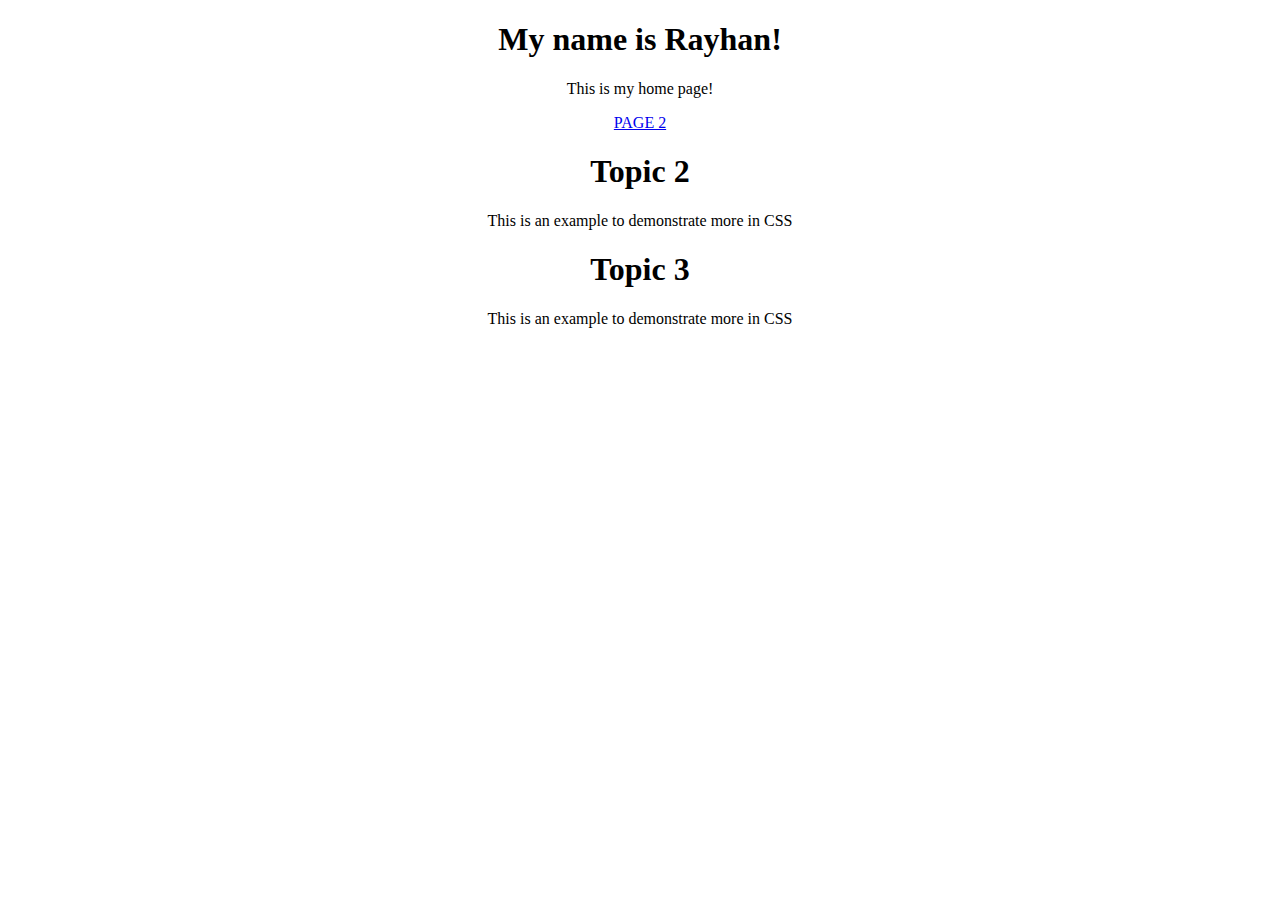
<file: Multi-page/index.html>
<!DOCTYPE html>
<html lang="en">
<head>
    <meta charset="UTF-8">

    <meta name="viewport" content="width=device-width, initial-scale=1.0">

    <title>MultipageHTML</title>

    <link href="style.css" rel="stylesheet">
</head>

<body class="centered">
    <h1 id="main-heading">My name is Rayhan!</h1>

    <p>This is my home page!</p>

    <a href="page2.html">PAGE 2</a>

    <h1>Topic 2</h1>

    <p>This is an example to demonstrate more in CSS</p>

    <h1>Topic 3</h1>
    
    <p>This is an example to demonstrate more in CSS</p>
</body>

</html>
</file>
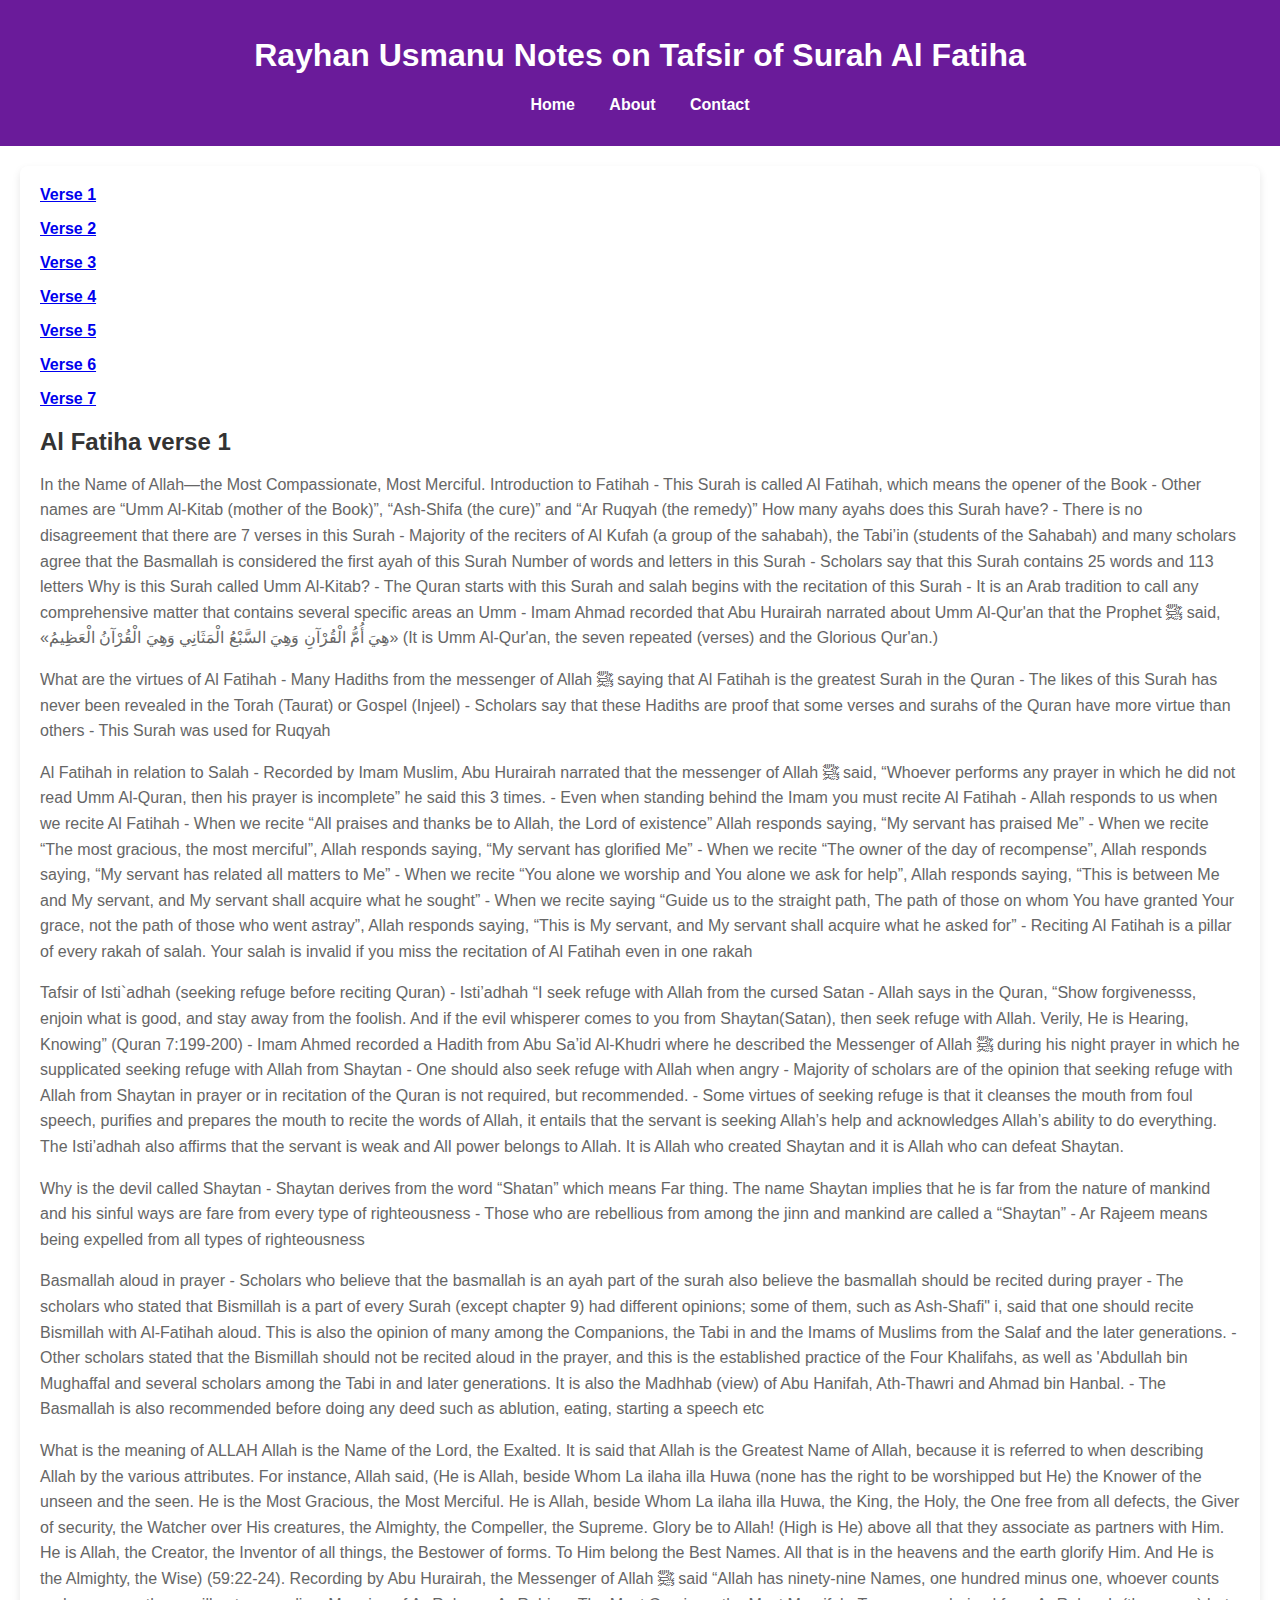
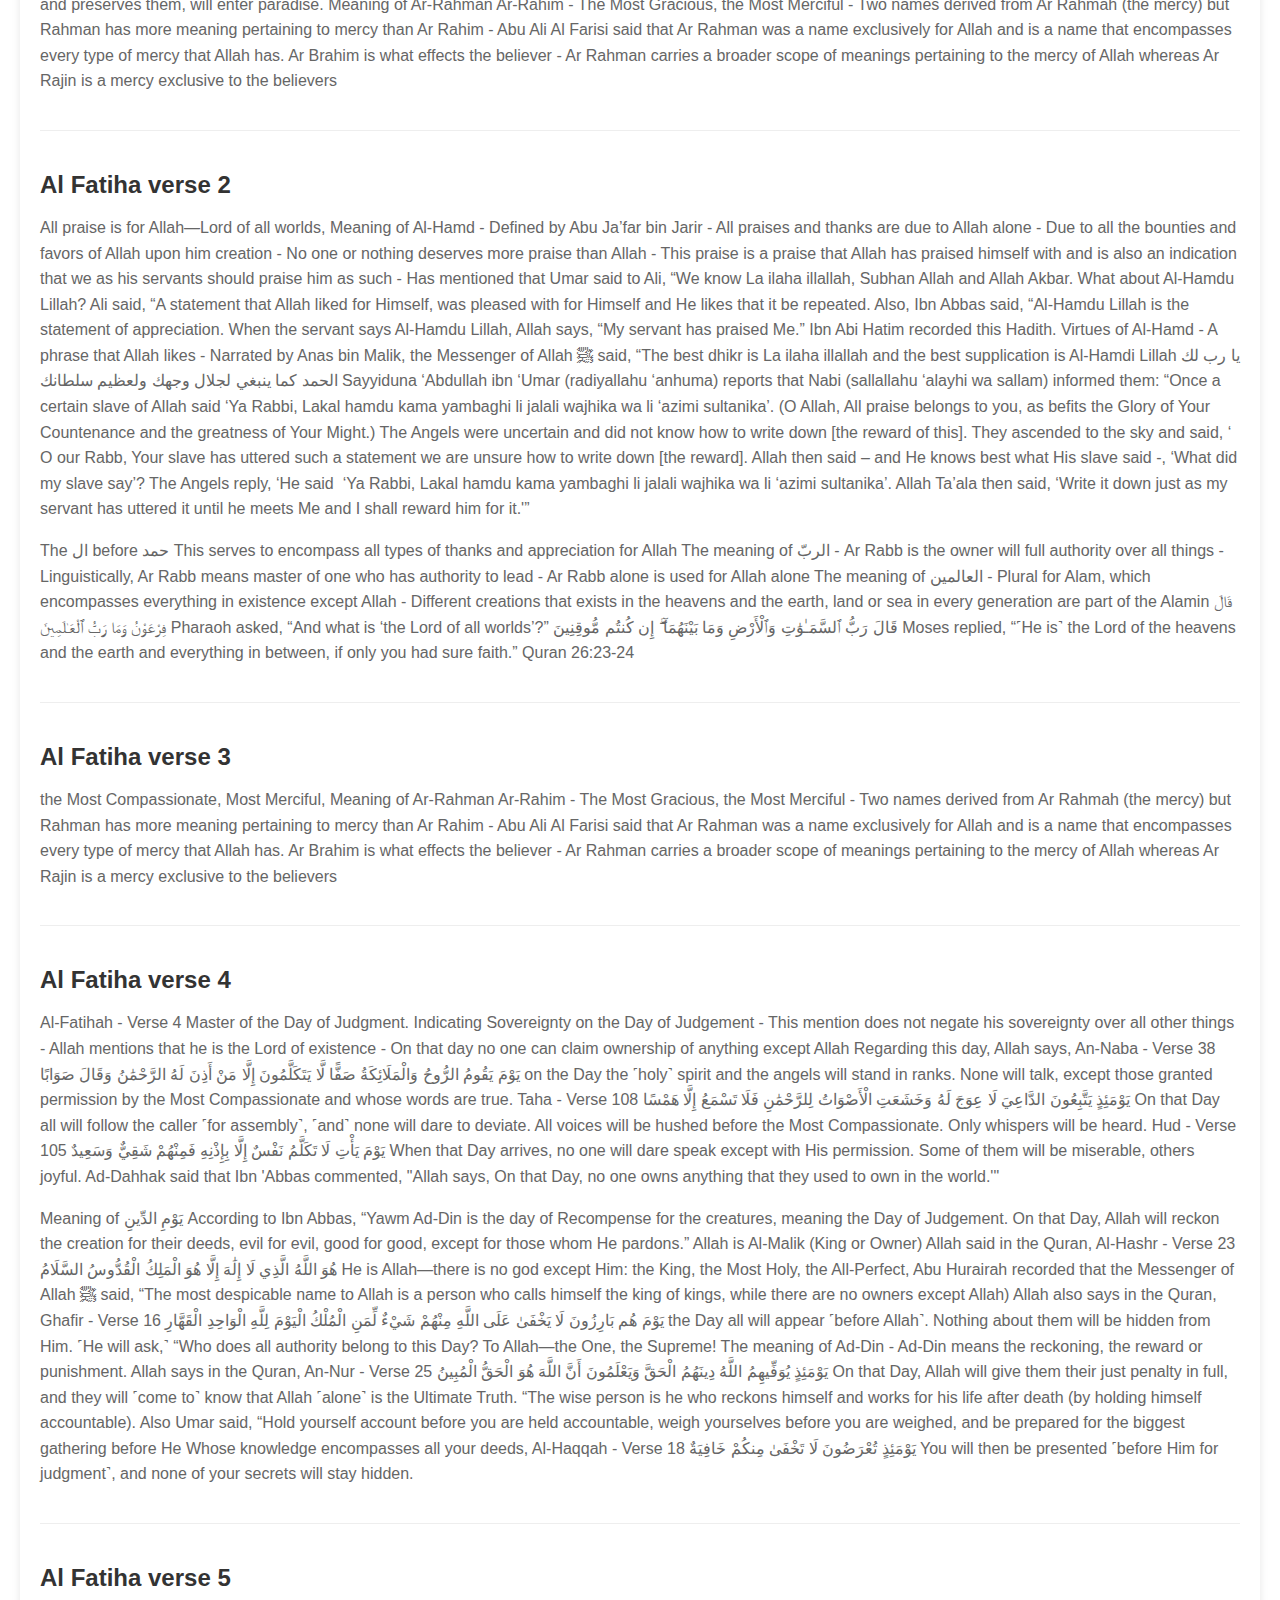
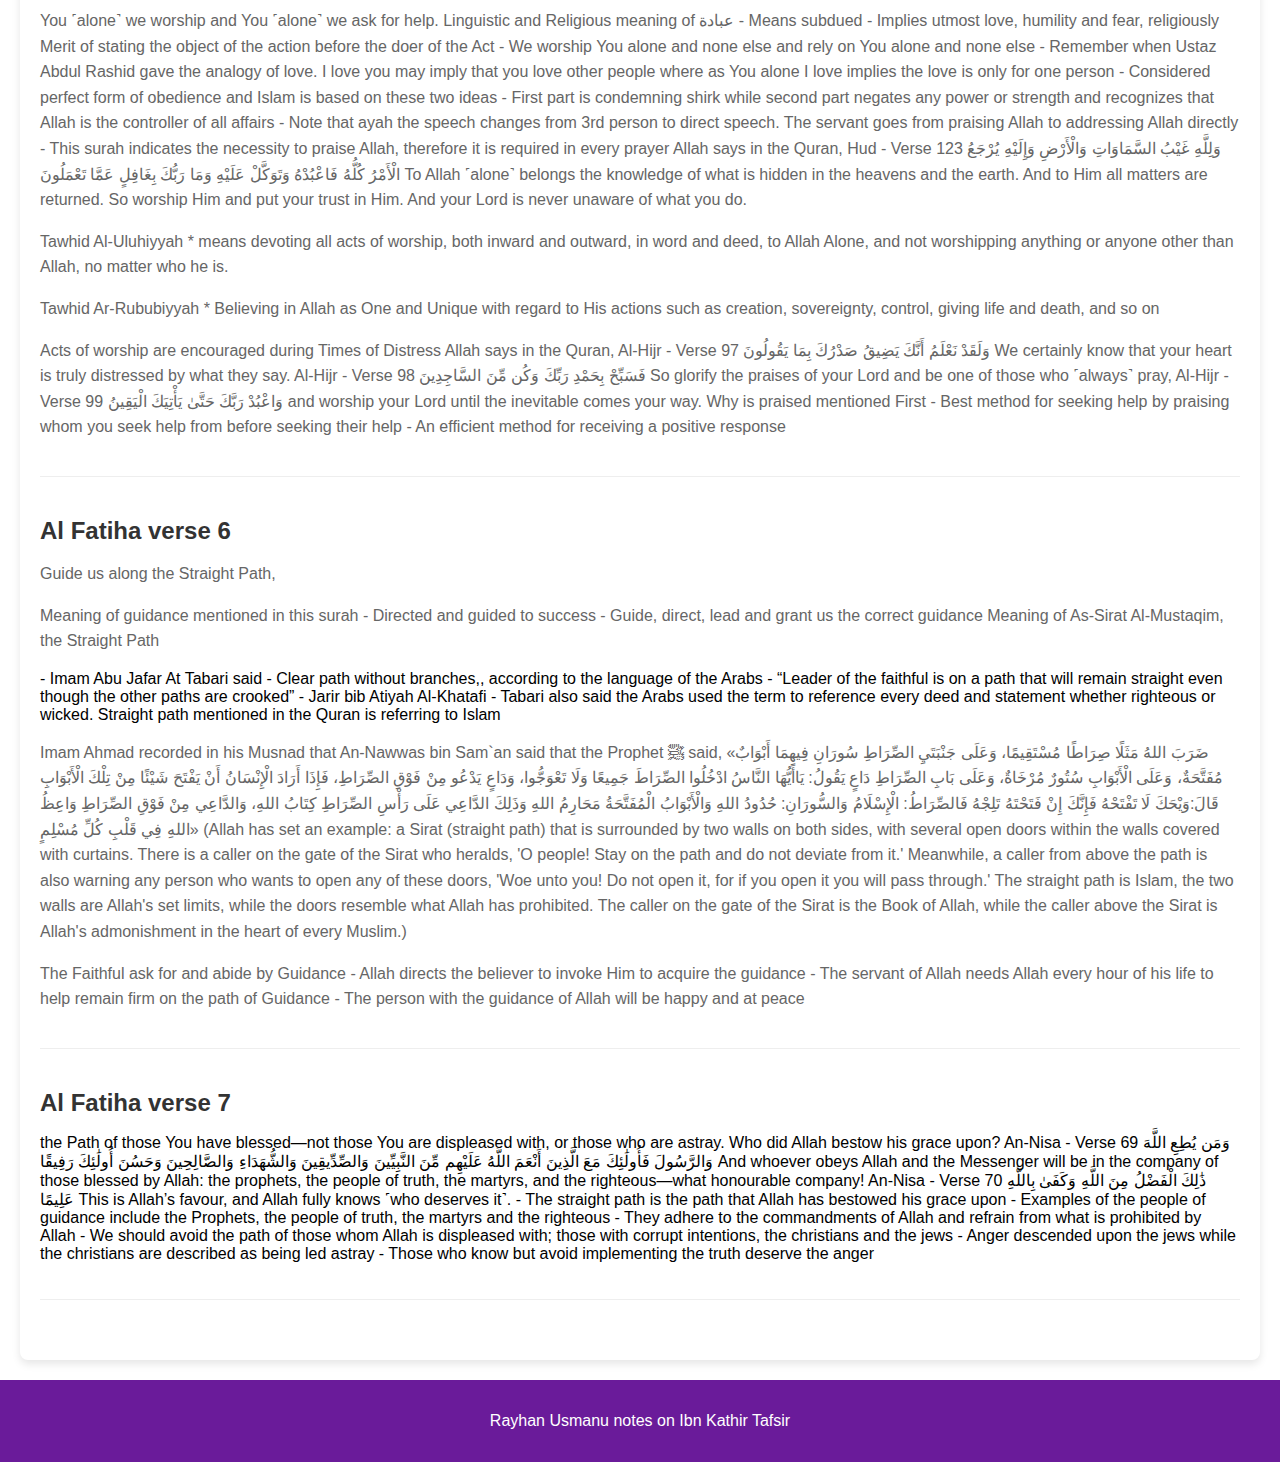
<file: Simple blog post/index.html>
<!DOCTYPE html>
<html lang="en">
<head>
    <meta charset="UTF-8">
    <meta name="viewport" content="width=device-width, initial-scale=1.0">
    <title>Rayhan Usmanu Notes on Tafsir of Surah Al Fatiha</title>
    <link href="styles.css" rel="stylesheet">
</head>
<body>
    <header>
        <h1>Rayhan Usmanu Notes on Tafsir of Surah Al Fatiha</h1>
        <nav>
            <ul>
                <li>
                    <a href="index.html">Home</a>
                </li>
                <li>
                    <a href="index-copy.html">About</a>
                </li>
                <li>
                    <a href="mailto: Rayhanusmanu1@gmail.com">Contact</a>
                </li>
            </ul>
        </nav>
    </header>
    <main>
        <nav class="Tableofcontext">
        
            <a href="#verse 1">Verse 1</a>
            <p></p>
            <a href="#verse 2">Verse 2</a>
            <p></p>
            <a href="#verse 3">Verse 3</a>
            <p></p>
            <a href="#verse 4">Verse 4</a>
            <p></p>
            <a href="#verse 5">Verse 5</a>
            <p></p>
            <a href="#verse 6">Verse 6</a>
            <p></p>
            <a href="#verse 7">Verse 7</a>
            <p></p>
        </nav>
        <article>
            <h2 id="verse 1">Al Fatiha verse 1</h2>
            <p>
                In the Name of Allah—the Most Compassionate, Most Merciful.

Introduction to Fatihah
- This Surah is called Al Fatihah, which means the opener of the Book
- Other names are “Umm Al-Kitab (mother of the Book)”, “Ash-Shifa (the cure)” and “Ar Ruqyah (the remedy)”
How many ayahs does this Surah have?
- There is no disagreement that there are 7 verses in this Surah 
- Majority of the reciters of Al Kufah (a group of the sahabah), the Tabi’in (students of the Sahabah) and many scholars agree that the Basmallah is considered the first ayah of this Surah 
Number of words and letters in this Surah
- Scholars say that this Surah contains 25 words and 113 letters
Why is this Surah called Umm Al-Kitab?
- The Quran starts with this Surah and salah begins with the recitation of this Surah
- It is an Arab tradition to call any comprehensive matter that contains several specific areas an Umm
- Imam Ahmad recorded that Abu Hurairah narrated about Umm Al-Qur'an that the Prophet ﷺ said, «هِيَ أُمُّ الْقُرْآنِ وَهِيَ السَّبْعُ الْمَثَانِي وَهِيَ الْقُرْآنُ الْعَظِيمُ» (It is Umm Al-Qur'an, the seven repeated (verses) and the Glorious Qur'an.)</p>

<p>What are the virtues of Al Fatihah
- Many Hadiths from the messenger of Allah ﷺ saying that Al Fatihah is the greatest Surah in the Quran 
- The likes of this Surah has never been revealed in the Torah (Taurat) or Gospel (Injeel)
- Scholars say that these Hadiths are proof that some verses and surahs of the Quran have more virtue than others 
- This Surah was used for Ruqyah</p>
<p>Al Fatihah in relation to Salah
- Recorded by Imam Muslim, Abu Hurairah narrated that the messenger of Allah ﷺ said, “Whoever performs any prayer in which he did not read Umm Al-Quran, then his prayer is incomplete” he said this 3 times. 
- Even when standing behind the Imam you must recite Al Fatihah 
- Allah responds to us when we recite Al Fatihah 
- When we recite “All praises and thanks be to Allah, the Lord of existence” Allah responds saying, “My servant has praised Me”
- When we recite “The most gracious, the most merciful”, Allah responds saying, “My servant has glorified Me”
- When we recite “The owner of the day of recompense”, Allah responds saying, “My servant has related all matters to Me”
- When we recite “You alone we worship and You alone we ask for help”, Allah responds saying, “This is between Me and My servant, and My servant shall acquire what he sought”
- When we recite saying “Guide us to the straight path, The path of those on whom You have granted Your grace, not the path of those who went astray”, Allah responds saying, “This is My servant, and My servant shall acquire what he asked for”
- Reciting Al Fatihah is a pillar of every rakah of salah. Your salah is invalid if you miss the recitation of Al Fatihah even in one rakah</p>

<p>Tafsir of Isti`adhah (seeking refuge before reciting Quran)
- Isti’adhah “I seek refuge with Allah from the cursed Satan
- Allah says in the Quran, “Show forgivenesss, enjoin what is good, and stay away from the foolish. And if the evil whisperer comes to you from Shaytan(Satan), then seek refuge with Allah. Verily, He is Hearing, Knowing” (Quran 7:199-200)
- Imam Ahmed recorded a Hadith from Abu Sa’id Al-Khudri where he described the Messenger of Allah ﷺ during his night prayer in which he supplicated seeking refuge with Allah from Shaytan
- One should also seek refuge with Allah when angry
- Majority of scholars are of the opinion that seeking refuge with Allah from Shaytan in prayer or in recitation of the Quran is not required, but recommended. 
- Some virtues of seeking refuge is that it cleanses the mouth from foul speech, purifies and prepares the mouth to recite the words of Allah, it entails that the servant is seeking Allah’s help and acknowledges Allah’s ability to do everything. The Isti’adhah also affirms that the servant is weak and All power belongs to Allah. It is Allah who created Shaytan and it is Allah who can defeat Shaytan.</p>
<p>Why is the devil called Shaytan
    - Shaytan derives from the word “Shatan” which means Far thing. The name Shaytan implies that he is far from the nature of mankind and his sinful ways are fare from every type of righteousness 
    - Those who are rebellious from among the jinn and mankind are called a “Shaytan”
    - Ar Rajeem means being expelled from all types of righteousness </p>
<p>Basmallah aloud in prayer
    - Scholars who believe that the basmallah is an ayah part of the surah also believe the basmallah should be recited during prayer 
    - The scholars who stated that Bismillah is a part of every Surah (except chapter 9) had different opinions; some of them, such as Ash-Shafi" i, said that one should recite Bismillah with Al-Fatihah aloud. This is also the opinion of many among the Companions, the Tabi in and the Imams of Muslims from the Salaf and the later generations.
    - Other scholars stated that the Bismillah should not be recited aloud in the prayer, and this is the established practice of the Four Khalifahs, as well as 'Abdullah bin Mughaffal and several scholars among the Tabi in and later generations. It is also the Madhhab (view) of Abu Hanifah, Ath-Thawri and Ahmad bin Hanbal.
    - The Basmallah is also recommended before doing any deed such as ablution, eating, starting a speech etc
    </p>
    <p>What is the meaning of ALLAH
        Allah is the Name of the Lord, the Exalted. It is said that Allah is the Greatest Name of Allah, because it is referred to when describing Allah by the various attributes. For instance, Allah said,
        
        (He is Allah, beside Whom La ilaha illa Huwa (none has the right to be worshipped but He) the Knower of the unseen and the seen. He is the Most Gracious, the Most Merciful. He is Allah, beside Whom La ilaha illa Huwa, the King, the Holy, the One free from all defects, the Giver of security, the Watcher over His creatures, the Almighty, the Compeller, the Supreme. Glory be to Allah! (High is He) above all that they associate as partners with Him. He is Allah, the Creator, the Inventor of all things, the Bestower of forms. To Him belong the Best Names. All that is in the heavens and the earth glorify Him. And He is the Almighty, the Wise) (59:22-24).
        
        Recording by Abu Hurairah, the Messenger of Allah ﷺ said “Allah has ninety-nine Names, one hundred minus one, whoever counts and preserves them, will enter paradise.
        
        Meaning of Ar-Rahman Ar-Rahim - The Most Gracious, the Most Merciful
        - Two names derived from Ar Rahmah (the mercy) but Rahman has more meaning pertaining to mercy than Ar Rahim
        - Abu Ali Al Farisi said that Ar Rahman was a name exclusively for Allah and is a name that encompasses every type of mercy that Allah has. Ar Brahim is what effects the believer 
        - Ar Rahman carries a broader scope of meanings pertaining to the mercy of Allah whereas Ar Rajin is a mercy exclusive to the believers</p>
        </article>
        <article>
            <h2 id="verse 2">Al Fatiha verse 2</h2>
            <p>

                All praise is for Allah—Lord of all worlds,
                
                Meaning of Al-Hamd
                
                - Defined by Abu Ja’far bin Jarir
                - All praises and thanks are due to Allah alone
                - Due to all the bounties and favors of Allah upon him creation
                - No one or nothing deserves more praise than Allah
                - This praise is a praise that Allah has praised himself with and is also an indication that we as his servants should praise him as such
                - Has mentioned that Umar said to Ali, “We know La ilaha illallah, Subhan Allah and Allah Akbar. What about Al-Hamdu Lillah? Ali said, “A statement that Allah liked for Himself, was pleased with for Himself and He likes that it be repeated. Also, Ibn Abbas said, “Al-Hamdu Lillah is the statement of appreciation. When the servant says Al-Hamdu Lillah, Allah says, “My servant has praised Me.” Ibn Abi Hatim recorded this Hadith.
                
                Virtues of Al-Hamd
                - A phrase that Allah likes
                - Narrated by Anas bin Malik, the Messenger of Allah ﷺ said, “The best dhikr is La ilaha illallah and the best supplication is Al-Hamdi Lillah
                
                ‎يا رب لك الحمد كما ينبغي لجلال وجهك ولعظيم سلطانك
                
                Sayyiduna ‘Abdullah ibn ‘Umar (radiyallahu ‘anhuma) reports that Nabi (sallallahu ‘alayhi wa sallam) informed them:
                “Once a certain slave of Allah said ‘Ya Rabbi, Lakal hamdu kama yambaghi li jalali wajhika wa li ‘azimi sultanika’. (O Allah, All praise belongs to you, as befits the Glory of Your Countenance and the greatness of Your Might.)
                The Angels were uncertain and did not know how to write down [the reward of this]. They ascended to the sky and said, ‘ O our Rabb, Your slave has uttered such a statement we are unsure how to write down [the reward]. Allah then said – and He knows best what His slave said -, ‘What did my slave say’?
                The Angels reply, ‘He said  ‘Ya Rabbi, Lakal hamdu kama yambaghi li jalali wajhika wa li ‘azimi sultanika’.
                Allah Ta’ala then said, ‘Write it down just as my servant has uttered it until he meets Me and I shall reward him for it.'”</p>
                <p>The ال before حمد 
                    This serves to encompass all types of thanks and appreciation for Allah
                    
                    The meaning of الربّ
                    - Ar Rabb is the owner will full authority over all things 
                    - Linguistically, Ar Rabb means master of one who has authority to lead 
                    - Ar Rabb alone is used for Allah alone
                    
                    The meaning of العالمين
                    - Plural for Alam, which encompasses everything in existence except Allah
                    - Different creations that exists in the heavens and the earth, land or sea in every generation are part of the Alamin
                    
                    ‎قَالَ فِرْعَوْنُ وَمَا رَبُّ ٱلْعَـٰلَمِينَ 
                    Pharaoh asked, “And what is ‘the Lord of all worlds’?”
                    
                    ‎قَالَ رَبُّ ٱلسَّمَـٰوَٰتِ وَٱلْأَرْضِ وَمَا بَيْنَهُمَآ ۖ إِن كُنتُم مُّوقِنِينَ 
                    Moses replied, “˹He is˺ the Lord of the heavens and the earth and everything in between, if only you had sure faith.”
                    
                    Quran 26:23-24
                    </p>
        </article>
        <article>
            <h2 id="verse 3">Al Fatiha verse 3</h2>
            <p>

                the Most Compassionate, Most Merciful,
                
                Meaning of Ar-Rahman Ar-Rahim - The Most Gracious, the Most Merciful
                - Two names derived from Ar Rahmah (the mercy) but Rahman has more meaning pertaining to mercy than Ar Rahim
                - Abu Ali Al Farisi said that Ar Rahman was a name exclusively for Allah and is a name that encompasses every type of mercy that Allah has. Ar Brahim is what effects the believer 
                - Ar Rahman carries a broader scope of meanings pertaining to the mercy of Allah whereas Ar Rajin is a mercy exclusive to the believers
                </p>
        </article>
        <article>
            <h2 id="verse 4">Al Fatiha verse 4</h2>
            <p>Al-Fatihah - Verse 4

                
                
                Master of the Day of Judgment.
                
                Indicating Sovereignty on the Day of Judgement
                - This mention does not negate his sovereignty over all other things
                - Allah mentions that he is the Lord of existence 
                - On that day no one can claim ownership of anything except Allah
                
                Regarding this day, Allah says, 
                
                An-Naba - Verse 38
                
                ‎يَوْمَ يَقُومُ الرُّوحُ وَالْمَلَائِكَةُ صَفًّا لَّا يَتَكَلَّمُونَ إِلَّا مَنْ أَذِنَ لَهُ الرَّحْمَٰنُ وَقَالَ صَوَابًا
                
                on the Day the ˹holy˺ spirit and the angels will stand in ranks. None will talk, except those granted permission by the Most Compassionate and whose words are true.
                
                
                Taha - Verse 108
                
                ‎يَوْمَئِذٍ يَتَّبِعُونَ الدَّاعِيَ لَا عِوَجَ لَهُ وَخَشَعَتِ الْأَصْوَاتُ لِلرَّحْمَٰنِ فَلَا تَسْمَعُ إِلَّا هَمْسًا
                
                On that Day all will follow the caller ˹for assembly˺, ˹and˺ none will dare to deviate. All voices will be hushed before the Most Compassionate. Only whispers will be heard.
                
                
                Hud - Verse 105
                
                ‎يَوْمَ يَأْتِ لَا تَكَلَّمُ نَفْسٌ إِلَّا بِإِذْنِهِ فَمِنْهُمْ شَقِيٌّ وَسَعِيدٌ
                
                When that Day arrives, no one will dare speak except with His permission. Some of them will be miserable, others joyful.
                
                Ad-Dahhak said that Ibn 'Abbas commented,
                "Allah says, On that Day, no one owns anything that they used to own in the world.'"
                </p>
                <p>Meaning of  يَوْمِ الدِّينِ

                    According to Ibn Abbas, “Yawm Ad-Din is the day of Recompense for the creatures, meaning the Day of Judgement. On that Day, Allah will reckon the creation for their deeds, evil for evil, good for good, except for those whom He pardons.”
                   
                   Allah is Al-Malik (King or Owner)
                   
                   Allah said in the Quran,
                   
                   Al-Hashr - Verse 23
                   
                   ‎هُوَ اللَّهُ الَّذِي لَا إِلَٰهَ إِلَّا هُوَ الْمَلِكُ الْقُدُّوسُ السَّلَامُ 
                   
                   He is Allah—there is no god except Him: the King, the Most Holy, the All-Perfect, 
                   
                   
                   Abu Hurairah recorded that the Messenger of Allah ﷺ said, “The most despicable name to Allah is a person who calls himself the king of kings, while there are no owners except Allah)
                   
                   Allah also says in the Quran,
                   
                   Ghafir - Verse 16
                   
                   ‎يَوْمَ هُم بَارِزُونَ لَا يَخْفَىٰ عَلَى اللَّهِ مِنْهُمْ شَيْءٌ لِّمَنِ الْمُلْكُ الْيَوْمَ لِلَّهِ الْوَاحِدِ الْقَهَّارِ
                   
                   the Day all will appear ˹before Allah˺. Nothing about them will be hidden from Him. ˹He will ask,˺ “Who does all authority belong to this Day? To Allah—the One, the Supreme!
                   
                   The meaning of Ad-Din
                   - Ad-Din means the reckoning, the reward or punishment. 
                   
                   Allah says in the Quran,
                   
                   An-Nur - Verse 25
                   
                   ‎يَوْمَئِذٍ يُوَفِّيهِمُ اللَّهُ دِينَهُمُ الْحَقَّ وَيَعْلَمُونَ أَنَّ اللَّهَ هُوَ الْحَقُّ الْمُبِينُ
                   
                   On that Day, Allah will give them their just penalty in full, and they will ˹come to˺ know that Allah ˹alone˺ is the Ultimate Truth.
                   
                   “The wise person is he who reckons himself and works for his life after death (by holding himself accountable). Also Umar said, “Hold yourself account before you are held accountable, weigh yourselves before you are weighed, and be prepared for the biggest gathering before He Whose knowledge encompasses all your deeds,
                   
                   Al-Haqqah - Verse 18
                   
                   ‎يَوْمَئِذٍ تُعْرَضُونَ لَا تَخْفَىٰ مِنكُمْ خَافِيَةٌ
                   
                   You will then be presented ˹before Him for judgment˺, and none of your secrets will stay hidden.
                   </p>
        </article>
        <article>
            <h2 id="verse 5">Al Fatiha verse 5</h2>
            <p>
                You ˹alone˺ we worship and You ˹alone˺ we ask for help.
                
                
                
                
                Linguistic and Religious meaning of عبادة
                
                - Means subdued
                - Implies utmost love, humility and fear, religiously
                
                
                Merit of stating the object of the action before the doer of the Act
                
                - We worship You alone and none else and rely on You alone and none else
                - Remember when Ustaz Abdul Rashid gave the analogy of love. I love you may imply that you love other people where as You alone I love implies the love is only for one person
                - Considered perfect form of obedience and Islam is based on these two ideas
                - First part is condemning shirk while second part negates any power or strength and recognizes that Allah is the controller of all affairs
                - Note that ayah the speech changes from 3rd person to direct speech. The servant goes from praising Allah to addressing Allah directly
                - This surah indicates the necessity to praise Allah, therefore it is required in every prayer
                
                Allah says in the Quran,
                
                Hud - Verse 123
                
                ‎وَلِلَّهِ غَيْبُ السَّمَاوَاتِ وَالْأَرْضِ وَإِلَيْهِ يُرْجَعُ الْأَمْرُ كُلُّهُ فَاعْبُدْهُ وَتَوَكَّلْ عَلَيْهِ وَمَا رَبُّكَ بِغَافِلٍ عَمَّا تَعْمَلُونَ
                
                To Allah ˹alone˺ belongs the knowledge of what is hidden in the heavens and the earth. And to Him all matters are returned. So worship Him and put your trust in Him. And your Lord is never unaware of what you do.</p>
                <p>Tawhid Al-Uluhiyyah
                    * means devoting all acts of worship, both inward and outward, in word and deed, to Allah Alone, and not worshipping anything or anyone other than Allah, no matter who he is.</p>
                    <p>Tawhid Ar-Rububiyyah
                        * Believing in Allah as One and Unique with regard to His actions such as creation, sovereignty, control, giving life and death, and so on</p>
                        <p>Acts of worship are encouraged during Times of Distress

                            Allah says in the Quran,
                            
                            Al-Hijr - Verse 97
                            
                            ‎وَلَقَدْ نَعْلَمُ أَنَّكَ يَضِيقُ صَدْرُكَ بِمَا يَقُولُونَ
                            
                            We certainly know that your heart is truly distressed by what they say.
                            
                            Al-Hijr - Verse 98
                            
                            ‎فَسَبِّحْ بِحَمْدِ رَبِّكَ وَكُن مِّنَ السَّاجِدِينَ
                            
                            So glorify the praises of your Lord and be one of those who ˹always˺ pray,
                            
                            Al-Hijr - Verse 99
                            
                            ‎وَاعْبُدْ رَبَّكَ حَتَّىٰ يَأْتِيَكَ الْيَقِينُ
                            
                            and worship your Lord until the inevitable comes your way.
                            
                            
                            
                            Why is praised mentioned First
                            - Best method for seeking help by praising whom you seek help from before seeking their help
                            - An efficient method for receiving a positive response</p>
        </article>
        <article>
            <h2 id="verse 6">Al Fatiha verse 6</h2>
            <p>

                Guide us along the Straight Path,
                
                
                <p>Meaning of guidance mentioned in this surah
                - Directed and guided to success
                - Guide, direct, lead and grant us the correct guidance
                
                Meaning of As-Sirat Al-Mustaqim, the Straight Path</p>
                
                - Imam Abu Jafar At Tabari said
                - Clear path without branches,, according to the language of the Arabs 
                - “Leader of the faithful is on a path that will remain straight even though the other paths are crooked” - Jarir bib Atiyah Al-Khatafi
                - Tabari also said the Arabs used the term to reference every deed and statement whether righteous or wicked. Straight path mentioned in the Quran is referring to Islam
                </p>
                <p>Imam Ahmad recorded in his Musnad that An-Nawwas bin Sam`an said that the Prophet ﷺ said,

                    ‎«ضَرَبَ اللهُ مَثَلًا صِرَاطًا مُسْتَقِيمًا، وَعَلَى جَنْبَتَيِ الصِّرَاطِ سُورَانِ فِيهِمَا أَبْوَابٌ مُفَتَّحَةٌ، وَعَلَى الْأَبْوَابِ سُتُورٌ مُرْخَاةٌ، وَعَلَى بَابِ الصِّرَاطِ دَاعٍ يَقُولُ: يَاأَيُّهَا النَّاسُ ادْخُلُوا الصِّرَاطَ جَمِيعًا وَلَا تَعْوَجُّوا، وَدَاعٍ يَدْعُو مِنْ فَوْقِ الصِّرَاطِ، فَإِذَا أَرَادَ الْإِنْسَانُ أَنْ يَفْتَحَ شَيْئًا مِنْ تِلْكَ الْأَبْوَابِ قَالَ:وَيْحَكَ لَا تَفْتَحْهُ فَإِنَّكَ إِنْ فَتَحْتَهُ تَلِجْهُ فَالصِّرَاطُ: الْإِسْلَامُ وَالسُّورَانِ: حُدُودُ اللهِ وَالْأَبْوَابُ الْمُفَتَّحَةُ مَحَارِمُ اللهِ وَذَلِكَ الدَّاعِي عَلَى رَأْسِ الصِّرَاطِ كِتَابُ اللهِ، وَالدَّاعِي مِنْ فَوْقِ الصِّرَاطِ وَاعِظُ اللهِ فِي قَلْبِ كُلِّ مُسْلِمٍ»
                    
                    (Allah has set an example: a Sirat (straight path) that is surrounded by two walls on both sides, with several open doors within the walls covered with curtains. There is a caller on the gate of the Sirat who heralds, 'O people! Stay on the path and do not deviate from it.' Meanwhile, a caller from above the path is also warning any person who wants to open any of these doors, 'Woe unto you! Do not open it, for if you open it you will pass through.' The straight path is Islam, the two walls are Allah's set limits, while the doors resemble what Allah has prohibited. The caller on the gate of the Sirat is the Book of Allah, while the caller above the Sirat is Allah's admonishment in the heart of every Muslim.)
                    </p>
                    <p>The Faithful ask for and abide by Guidance

                        - Allah directs the believer to invoke Him to acquire the guidance
                        - The servant of Allah needs Allah every hour of his life to help remain firm on the path of Guidance
                        - The person with the guidance of Allah will be happy and at peace</p>
        </article>
        <article>
            <h2 id="verse 7">Al Fatiha verse 7</h2>
            <p></p>

                the Path of those You have blessed—not those You are displeased with, or those who are astray.
                
                Who did Allah bestow his grace upon?
                
                An-Nisa - Verse 69
                
                ‎وَمَن يُطِعِ اللَّهَ وَالرَّسُولَ فَأُولَٰئِكَ مَعَ الَّذِينَ أَنْعَمَ اللَّهُ عَلَيْهِم مِّنَ النَّبِيِّينَ وَالصِّدِّيقِينَ وَالشُّهَدَاءِ وَالصَّالِحِينَ وَحَسُنَ أُولَٰئِكَ رَفِيقًا
                
                And whoever obeys Allah and the Messenger will be in the company of those blessed by Allah: the prophets, the people of truth, the martyrs, and the righteous—what honourable company!
                
                An-Nisa - Verse 70
                
                ‎ذَٰلِكَ الْفَضْلُ مِنَ اللَّهِ وَكَفَىٰ بِاللَّهِ عَلِيمًا
                
                This is Allah’s favour, and Allah fully knows ˹who deserves it˺.
                
                
                - The straight path is the path that Allah has bestowed his grace upon
                - Examples of the people of guidance include the Prophets, the people of truth, the martyrs and the righteous 
                - They adhere to the commandments of Allah and refrain from what is prohibited by Allah
                - We should avoid the path of those whom Allah is displeased with; those with corrupt intentions, the christians and the jews 
                - Anger descended upon the jews while the christians are described as being led astray
                - Those who know but avoid implementing the truth deserve the anger 
                </p>
        </article>
    </main>
    <footer>
        <p> Rayhan Usmanu notes on Ibn Kathir Tafsir</p>
    </footer>
</body>
</html>
</file>
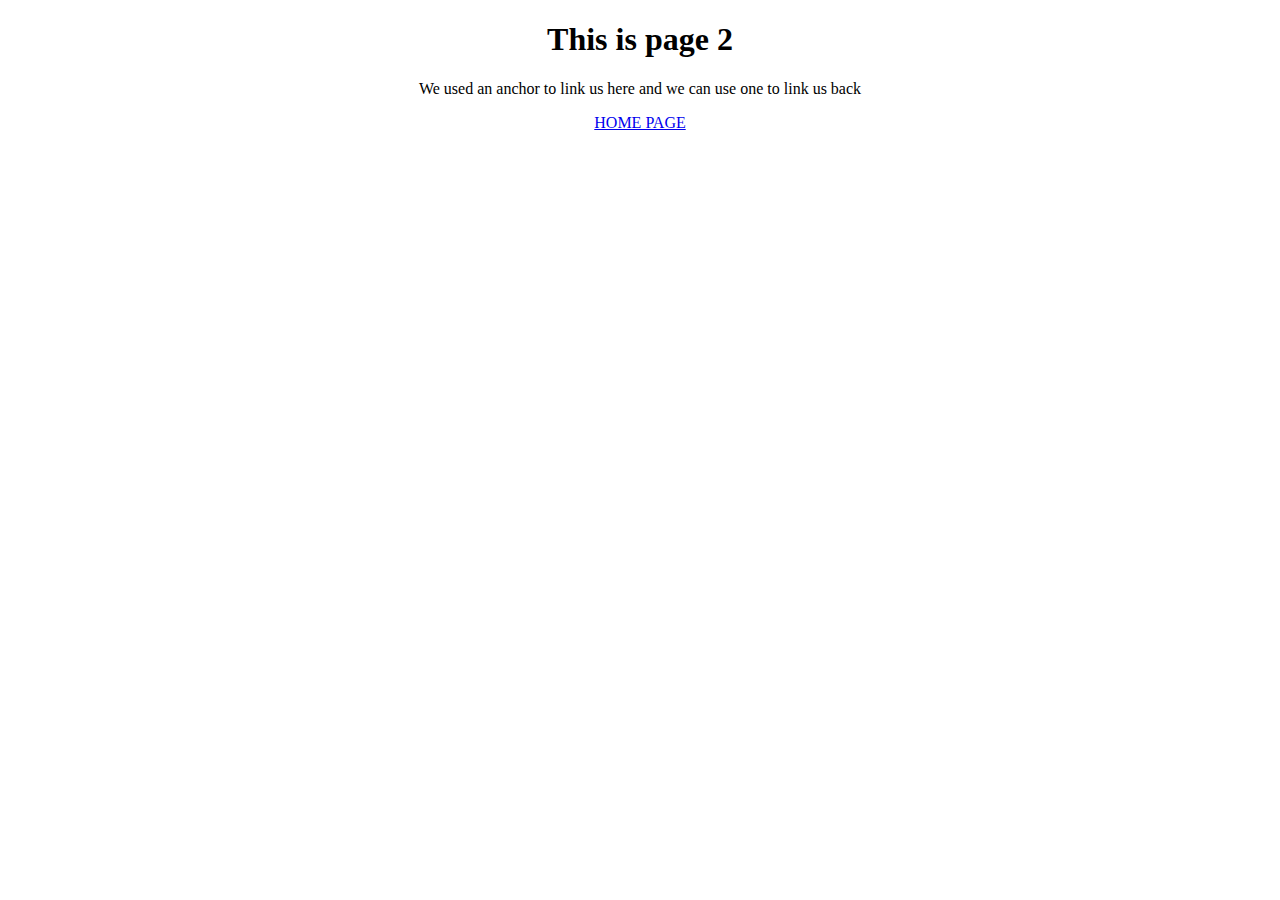
<file: Multi-page/page2.html>
<!DOCTYPE html>
<html lang="en">
<head>
    <meta charset="UTF-8">

    <meta name="viewport" content="width=device-width, initial-scale=1.0">

    <title>Multipage HTML - Page 2</title>

    <link href="style.css" rel="stylesheet">
</head>
<body class="centered">
    
    <h1>This is page 2</h1>

    <p>We used an anchor to link us here and we can use one to link us back </p>

    <a href="index.html"> HOME PAGE</a>
</body>
</html>
</file>
<file: Multi-page/style.css>
body{
    background-image: url("https://static.vecteezy.com/system/resources/thumbnails/006/262/479/small/white-and-blue-tone-abstract-background-backdrop-for-presentation-design-for-website-concept-of-beauty-and-health-business-brochure-free-photo.jpg");
    background-size: cover;
}
#main-heading{
    text-align: center;
}
.centered{
    text-align: center;
}
</file>
<file: Simple blog post/styles.css>
body {
    font-family: 'Arial', sans-serif;
    margin: 0;
    padding: 0;
   
        font-family: Arial, Helvetica, sans-serif;
        background-image: url("https://img.freepik.com/free-vector/white-color-background-gradient-abstract-modern_343694-2130.jpg");
        background-size: cover;
    }

header {
    background-color: #6a1b9a; /* Vibrant purple header */
    color: #ffffff;
    text-align: center;
    padding: 1em 0;
}

header nav ul {
    list-style: none;
    padding: 0;
}

header nav ul li {
    display: inline;
    margin: 0 15px;
}

header nav ul li a {
    color: #ffffff;
    text-decoration: none;
    font-weight: bold;
}

main {
    margin: 20px;
    background-color: #ffffff; /* White background for the main content */
    padding: 20px;
    border-radius: 8px; /* Rounded corners for the main content area */
    box-shadow: 0 4px 8px rgba(0, 0, 0, 0.1); /* Subtle shadow for depth */
}

article {
    margin-bottom: 40px;
    padding-bottom: 20px;
    border-bottom: 1px solid #eeeeee; /* Separator for articles */
}

article h2 {
    color: #333333; /* Dark text for titles */
    margin-bottom: 10px;
}

article p {
    color: #666666; /* Lighter text for the body */
    line-height: 1.6; /* Improved readability */
}
.Tableofcontext{
    font-family: 'Franklin Gothic Medium', 'Arial Narrow', Arial, sans-serif;
    list-style: none;
    padding: 0;
    olor: #ffffff;
    text-decoration: none;
    font-weight: bold;
   
}


footer {
    background-color: #6a1b9a; /* Matching the header's vibrant purple */
    color: #ffffff;
    text-align: center;
    padding: 1em 0;
}
</file>
